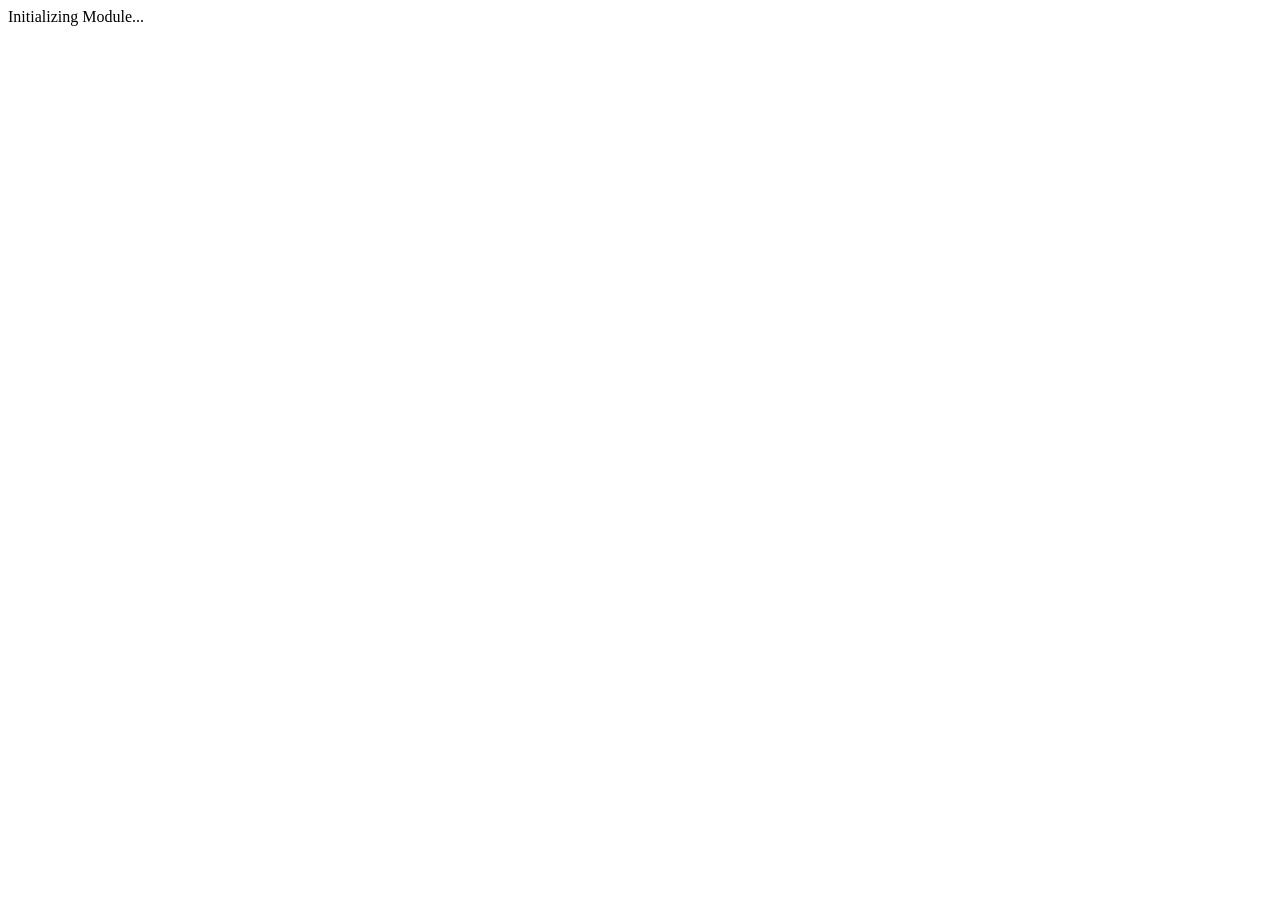
<file: src/main/resources/templates/index.html>
<!DOCTYPE html>
<html class="light" lang="en" xmlns:th="http://www.thymeleaf.org">
<head th:replace="~{fragments/head :: head('Complynt - Executive Dashboard')}"></head>
<body class="bg-surface font-body text-on-surface">
    <main class="ml-64 pt-20 p-8 min-h-screen">
        <div id="dashboard-body">
            <div class="flex items-center justify-center h-[50vh]">
                <div class="animate-spin rounded-full h-12 w-12 border-b-2 border-primary"></div>
                <span class="ml-4 text-on-surface-variant font-bold uppercase tracking-widest text-sm">Initializing Module...</span>
            </div>
        </div>
    </main>

    <div th:replace="~{fragments/scripts :: scripts}"></div>
    <script>
    initLayout('dashboard');

    async function loadDashboard() {
        var el = document.getElementById('dashboard-body');
        try {
            var results = await Promise.all([api.getSummary(), api.getTrend(7), api.getComplaints({ size: 3 })]);
            var summary = results[0], trend = results[1], complaints = results[2];

            el.innerHTML = `
                <!-- KPI Row: Bento Style -->
                <div class="grid grid-cols-1 md:grid-cols-2 lg:grid-cols-4 gap-6 mb-8">
                    ${kpiCard('Risk Score', summary.breachedSlaCount > 0 ? '84.2' : '15.4', 'analytics', summary.breachedSlaCount > 0 ? '+2.4%' : '-1.2%', summary.breachedSlaCount > 0 ? 'text-error' : 'text-emerald-600', 'trending_up')}
                    ${kpiCard('Active Complaints', summary.openCount + summary.inProgressCount, 'rule', summary.openCount + ' awaiting action', 'text-primary', 'check_circle')}
                    ${kpiCard('Resolved (Total)', summary.resolvedCount, 'bolt', 'Life-time resolution', 'text-secondary', 'schedule')}
                    ${kpiCard('Critical Items', summary.escalatedCount, 'report_problem', summary.escalatedCount + ' urgent priority', 'text-tertiary', 'priority_high')}
                </div>

                <!-- Middle Section: Asymmetric Layout -->
                <div class="grid grid-cols-1 lg:grid-cols-3 gap-8 mb-8">
                    <!-- Active Complaints Table (Wide) -->
                    <div class="lg:col-span-2 bg-surface-container-lowest rounded-xl overflow-hidden shadow-[0_12px_40px_rgba(0,88,194,0.04)]">
                        <div class="px-6 py-4 flex justify-between items-center bg-surface-container-low/50">
                            <h2 class="text-sm font-bold uppercase tracking-widest text-on-surface-variant">Active Complaints</h2>
                            <button class="text-xs font-bold text-primary flex items-center gap-1 hover:underline" onclick="window.location.href='/complaints'">
                                VIEW ALL <span class="material-symbols-outlined text-xs">arrow_forward</span>
                            </button>
                        </div>
                        <div class="overflow-x-auto">
                            <table class="w-full text-left">
                                <thead>
                                    <tr class="border-b border-surface-container text-[11px] uppercase tracking-tighter text-on-surface-variant font-bold font-mono">
                                        <th class="px-6 py-4">ID</th>
                                        <th class="px-6 py-4">Entity / Product</th>
                                        <th class="px-6 py-4">Status</th>
                                        <th class="px-6 py-4 text-right">Severity</th>
                                    </tr>
                                </thead>
                                <tbody class="text-sm">
                                    ${(complaints.content || []).map(c => `
                                        <tr class="group hover:bg-primary/5 transition-colors cursor-pointer border-t border-surface-container/30" onclick="window.location.href='/complaint-detail?id=${c.id}'">
                                            <td class="px-6 py-4 font-mono font-semibold text-primary">${c.ticketNumber}</td>
                                            <td class="px-6 py-4">
                                                <div class="flex flex-col">
                                                    <span class="font-bold text-on-surface">${c.title}</span>
                                                    <span class="text-[10px] text-on-surface-variant uppercase font-bold tracking-tight">${productLabel(c.productType)}</span>
                                                </div>
                                            </td>
                                            <td class="px-6 py-4">${statusBadge(c.status)}</td>
                                            <td class="px-6 py-4 text-right">${severityBadge(c.severity)}</td>
                                        </tr>
                                    `).join('') || `<tr><td colspan="4" class="p-8 text-center text-on-surface-variant italic">No active complaints found.</td></tr>`}
                                </tbody>
                            </table>
                        </div>
                    </div>

                    <!-- Resolution Velocity Bar Chart (Narrow) -->
                    <div class="bg-surface-container-lowest rounded-xl p-6 shadow-[0_12px_40px_rgba(0,88,194,0.04)] flex flex-col">
                        <h2 class="text-sm font-bold uppercase tracking-widest text-on-surface-variant mb-6">Complaint Trend</h2>
                        <div id="chart-trend" class="flex-1"></div>
                        <div class="mt-4 pt-4 border-t border-surface-container flex justify-between items-center">
                            <span class="text-xs font-medium text-on-surface-variant">Avg Turnaround</span>
                            <span class="text-sm font-bold data-font text-primary">4.2 Days</span>
                        </div>
                    </div>
                </div>

                <!-- Bottom Section: Contextual Panel -->
                <div class="grid grid-cols-1 lg:grid-cols-4 gap-8">
                    <!-- Security Context Panel -->
                    <div class="lg:col-span-3 bg-surface-container-lowest rounded-xl p-6 shadow-[0_12px_40px_rgba(0,88,194,0.04)]">
                        <div class="flex items-center gap-3 mb-6">
                            <div class="p-2 bg-primary-container/10 rounded-lg text-primary">
                                <span class="material-symbols-outlined">shield_person</span>
                            </div>
                            <div>
                                <h2 class="text-sm font-bold uppercase tracking-widest text-on-surface-variant leading-none">Intelligence Summary</h2>
                                <p class="text-xs text-on-surface-variant mt-1">Automated analysis of current system state</p>
                            </div>
                        </div>
                        <div class="grid grid-cols-1 md:grid-cols-3 gap-6">
                            ${statsMiniCard('SLA Health', summary.breachedSlaCount > 0 ? 'CRITICAL' : 'OPTIMAL', 'vpn_key', summary.breachedSlaCount > 0 ? 'text-error' : 'text-primary')}
                            ${statsMiniCard('Network Load', 'STABLE', 'language', 'text-tertiary')}
                            ${statsMiniCard('Auth Status', 'SECURE', 'lock_person', 'text-primary')}
                        </div>
                    </div>
                    <!-- Quick Action Cards -->
                    <div class="flex flex-col gap-4">
                        <button class="flex-1 p-4 rounded-xl border border-primary/20 hover:bg-primary/5 transition-all flex flex-col justify-center items-center text-center group" onclick="window.location.href='/sla'">
                            <span class="material-symbols-outlined text-primary mb-2 text-3xl group-hover:scale-110 transition-transform">monitoring</span>
                            <span class="text-sm font-bold text-on-surface">Monitor SLAs</span>
                        </button>
                        <button class="flex-1 p-4 rounded-xl border border-primary/20 hover:bg-primary/5 transition-all flex flex-col justify-center items-center text-center group" onclick="window.location.href='/reports'">
                            <span class="material-symbols-outlined text-primary mb-2 text-3xl group-hover:scale-110 transition-transform">mail_lock</span>
                            <span class="text-sm font-bold text-on-surface">Generate Reports</span>
                        </button>
                    </div>
                </div>
            `;

            if (trend && trend.length) {
                var td = {}; trend.forEach(function(t) { td[t.date] = t.count; });
                renderBarChart('chart-trend', td, ['#0070f2']);
            } else {
                document.getElementById('chart-trend').innerHTML = '<div class="flex items-center justify-center h-full text-on-surface-variant italic text-xs">No trend data available.</div>';
            }
        } catch (err) {
            el.innerHTML = `
                <div class="bg-error/5 border border-error/20 p-8 rounded-xl text-center">
                    <span class="material-symbols-outlined text-error text-4xl mb-4">error</span>
                    <h3 class="text-error font-bold mb-2">Systems Unreachable</h3>
                    <p class="text-on-surface-variant text-sm">${err.message}</p>
                </div>
            `;
        }
    }

    function kpiCard(label, value, icon, sub, subColor, trendIcon) {
        return `
            <div class="bg-surface-container-lowest p-5 rounded-xl shadow-[0_12px_40px_rgba(0,88,194,0.04)] flex flex-col justify-between border border-white hover:border-primary/20 transition-all group">
                <div class="flex justify-between items-start mb-4">
                    <div>
                        <p class="text-[10px] font-bold text-on-surface-variant uppercase tracking-wider">${label}</p>
                        <h3 class="text-3xl font-extrabold text-on-surface mt-1 data-font group-hover:text-primary transition-colors">${value}</h3>
                    </div>
                    <div class="w-10 h-10 bg-primary/10 rounded-lg flex items-center justify-center text-primary group-hover:primary-gradient group-hover:text-white transition-all">
                        <span class="material-symbols-outlined text-xl">${icon}</span>
                    </div>
                </div>
                <div class="flex items-center gap-2 text-[10px] font-bold ${subColor} uppercase tracking-tighter">
                    <span class="material-symbols-outlined text-xs">${trendIcon}</span>
                    <span>${sub}</span>
                </div>
            </div>
        `;
    }

    function statsMiniCard(label, value, icon, colorClass) {
        return `
            <div class="p-4 rounded-lg bg-surface border border-outline-variant/15 flex flex-col gap-2">
                <div class="flex items-center gap-2 ${colorClass}">
                    <span class="material-symbols-outlined text-sm font-bold">${icon}</span>
                    <span class="text-[9px] font-bold uppercase tracking-widest">${label}</span>
                </div>
                <div class="flex items-baseline gap-2">
                    <span class="text-lg font-extrabold data-font text-on-surface">${value}</span>
                </div>
            </div>
        `;
    }

    loadDashboard();
    </script>
</body>
</html>
</file>
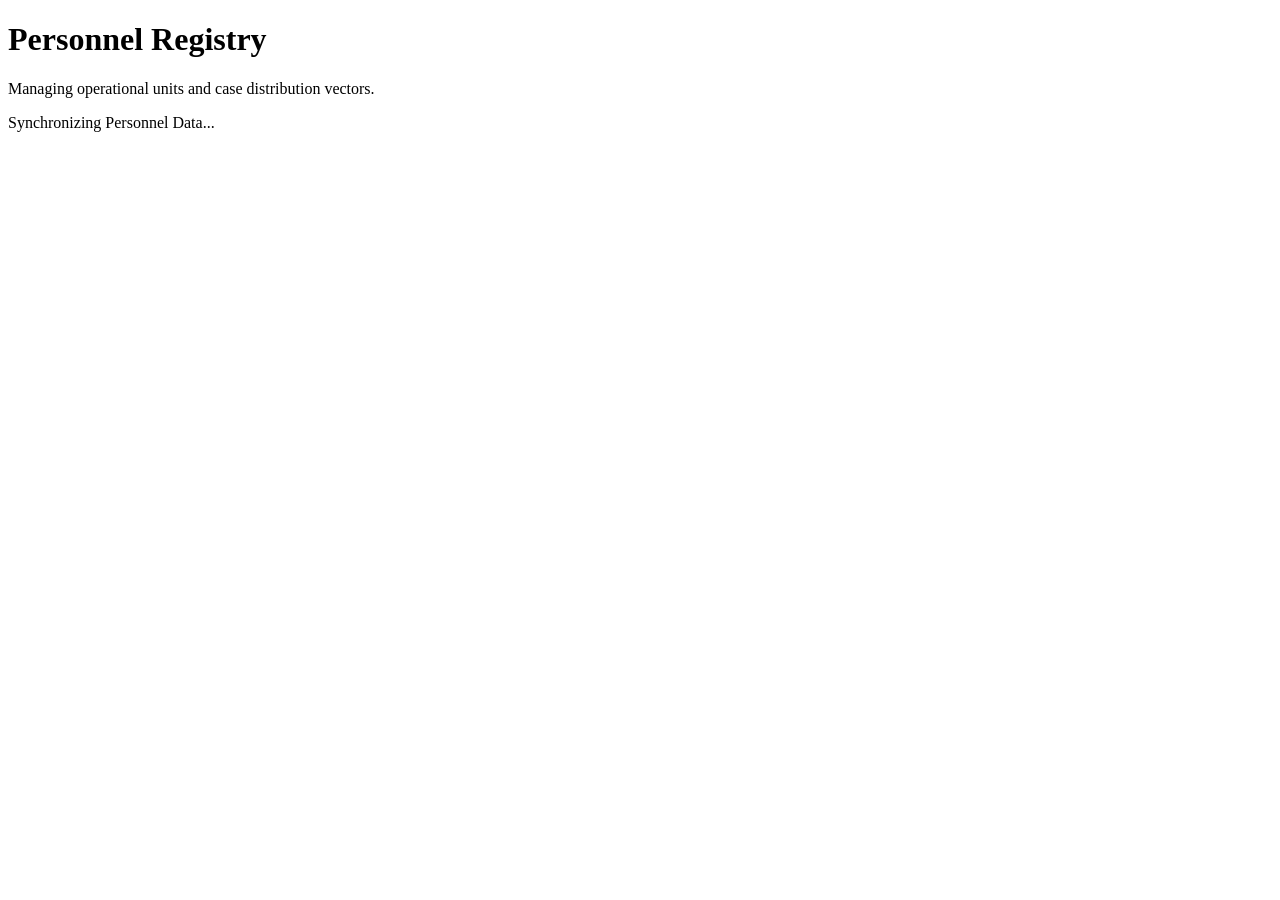
<file: src/main/resources/templates/agents.html>
<!DOCTYPE html>
<html class="light" lang="en" xmlns:th="http://www.thymeleaf.org">
<head th:replace="~{fragments/head :: head('Agent Registry | Complynt')}"></head>
<body class="bg-surface font-body text-on-surface antialiased">
    <main class="ml-64 pt-20 p-8 min-h-screen">
        <div class="mb-8">
            <h1 class="text-3xl font-extrabold font-headline tracking-tight text-on-background">Personnel Registry</h1>
            <p class="text-on-surface-variant text-sm mt-1 italic opacity-80">Managing operational units and case distribution vectors.</p>
        </div>

        <div id="agents-body">
            <div class="flex items-center justify-center h-[50vh]">
                <div class="animate-spin rounded-full h-12 w-12 border-b-2 border-primary"></div>
                <span class="ml-4 text-on-surface-variant font-bold uppercase tracking-widest text-sm">Synchronizing Personnel Data...</span>
            </div>
        </div>
    </main>

    <div th:replace="~{fragments/scripts :: scripts}"></div>
    <script>
    initLayout('agents');

    async function loadAgents() {
        const el = document.getElementById('agents-body');
        try {
            const res = await api.getAgents();
            
            el.innerHTML = `
                <div class="grid grid-cols-1 md:grid-cols-4 gap-6 mb-12">
                    <div class="bg-surface-container-lowest border border-outline-variant/10 rounded-xl p-6 shadow-sm">
                        <div class="flex items-center gap-3 mb-2">
                            <span class="material-symbols-outlined text-primary text-xl">badge</span>
                            <span class="text-[10px] font-bold text-on-surface-variant uppercase tracking-widest">Active Units</span>
                        </div>
                        <div class="text-4xl font-extrabold font-headline text-on-background">${res.length}</div>
                        <div class="text-[10px] text-on-surface-variant/70 font-bold uppercase tracking-tighter mt-1">Operational Personnel</div>
                    </div>
                </div>

                <div class="bg-surface-container-lowest rounded-xl shadow-sm border border-outline-variant/10 overflow-hidden">
                    <div class="px-6 py-4 bg-surface-container-low/50 border-b border-outline-variant/10 flex items-center gap-3">
                        <span class="material-symbols-outlined text-sm text-primary">person_search</span>
                        <h2 class="text-[11px] font-bold uppercase tracking-widest text-on-surface-variant">Managed Agent Directory</h2>
                    </div>
                    <div class="overflow-x-auto">
                        <table class="w-full text-left">
                            <thead>
                                <tr class="bg-surface-container-low/30 border-b border-outline-variant/10">
                                    <th class="px-6 py-3 text-[10px] font-extrabold text-on-surface-variant uppercase tracking-widest">Personnel ID</th>
                                    <th class="px-6 py-3 text-[10px] font-extrabold text-on-surface-variant uppercase tracking-widest">Identifier</th>
                                    <th class="px-6 py-3 text-[10px] font-extrabold text-on-surface-variant uppercase tracking-widest">Operational Role</th>
                                    <th class="px-6 py-3 text-[10px] font-extrabold text-on-surface-variant uppercase tracking-widest">Network Index</th>
                                    <th class="px-6 py-3 text-[10px] font-extrabold text-on-surface-variant uppercase tracking-widest">Registry Status</th>
                                    <th class="px-6 py-3 text-[10px] font-extrabold text-on-surface-variant uppercase tracking-widest">Case Vectors</th>
                                </tr>
                            </thead>
                            <tbody class="divide-y divide-outline-variant/5">
                                ${res.map(a => `
                                    <tr class="hover:bg-primary/[0.02] transition-colors group">
                                        <td class="px-6 py-4">
                                            <span class="data-font text-[10px] font-bold text-on-surface-variant px-2 py-0.5 bg-surface-container rounded border border-outline-variant/10">AGT-${a.id.toString().padStart(4,'0')}</span>
                                        </td>
                                        <td class="px-6 py-4">
                                            <div class="flex items-center gap-3">
                                                <div class="w-8 h-8 rounded-full bg-primary/10 text-primary flex items-center justify-center font-bold text-xs">${a.name.charAt(0)}</div>
                                                <span class="text-sm font-bold text-on-surface">${a.name}</span>
                                            </div>
                                        </td>
                                        <td class="px-6 py-4 text-[10px] font-bold text-on-surface-variant uppercase tracking-tighter">${a.role}</td>
                                        <td class="px-6 py-4 text-xs font-mono italic text-on-surface-variant">${a.email}</td>
                                        <td class="px-6 py-4">
                                            <span class="px-2 py-0.5 bg-primary/10 text-primary text-[10px] font-extrabold uppercase tracking-widest rounded-full border border-primary/10">Active</span>
                                        </td>
                                        <td class="px-6 py-4">
                                            <a href="/complaints" class="flex items-center gap-1 text-[10px] font-bold text-primary uppercase tracking-widest hover:translate-x-1 transition-transform">
                                                Queue Status <span class="material-symbols-outlined text-sm">chevron_right</span>
                                            </a>
                                        </td>
                                    </tr>
                                `).join('')}
                            </tbody>
                        </table>
                    </div>
                </div>
            `;
        } catch(err) {
            el.innerHTML = `<div class="p-8 bg-error/5 text-error font-bold uppercase tracking-widest text-xs rounded-xl border border-error/10">Personnel Registry Failure: ${err.message}</div>`;
        }
    }

    loadAgents();
    </script>
</body>
</html>
</file>
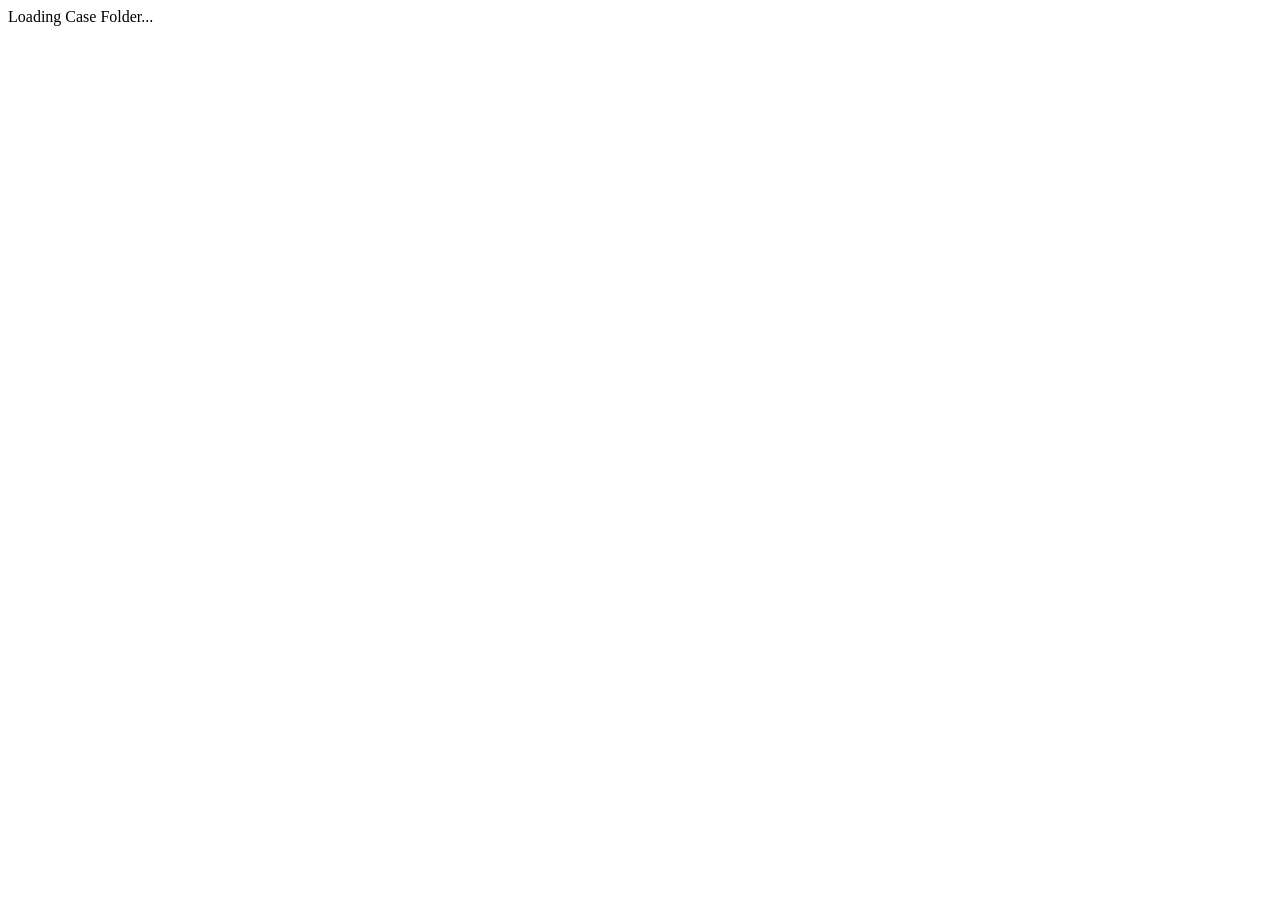
<file: src/main/resources/templates/complaint-detail.html>
<!DOCTYPE html>
<html class="light" lang="en" xmlns:th="http://www.thymeleaf.org">
<head th:replace="~{fragments/head :: head('Case Detail | Complynt')}"></head>
<body class="bg-surface font-body text-on-surface antialiased">
    <main class="ml-64 pt-20 p-8 min-h-screen">
        <div id="detail-body">
            <div class="flex items-center justify-center h-[50vh]">
                <div class="animate-spin rounded-full h-12 w-12 border-b-2 border-primary"></div>
                <span class="ml-4 text-on-surface-variant font-bold uppercase tracking-widest text-sm">Loading Case Folder...</span>
            </div>
        </div>
    </main>

    <div th:replace="~{fragments/scripts :: scripts}"></div>
    <script>
    const urlParams = new URLSearchParams(window.location.search);
    const compId = urlParams.get('id');
    initLayout('complaints');

    function formatAuditLine(a) {
        let s = String(a.action || '');
        if (a.oldValue != null || a.newValue != null) {
            s += ' — ' + (a.oldValue || '—') + ' → ' + (a.newValue || '—');
        }
        return s;
    }

    function passbookHtml(c) {
        const cu = c.customer;
        const name = (cu && cu.fullName) ? cu.fullName : (c.clientDisplayName || 'Unknown');
        const email = (cu && cu.email) ? cu.email : (c.contactEmail || '—');
        const phone = (cu && cu.phone) ? cu.phone : (c.customerPhone || '—');
        const acct = (cu && cu.accountNumber) ? cu.accountNumber : '—';
        const bank = (cu && cu.bankName) ? cu.bankName : 'Somaiya Demo Bank Ltd.';
        const ifsc = (cu && cu.ifscCode) ? cu.ifscCode : '—';
        const accType = (cu && cu.accountType) ? cu.accountType : 'Savings Bank';
        const bal = (cu && cu.availableBalanceDisplay) ? cu.availableBalanceDisplay : '—';
        const custNo = (cu && cu.customerNumber) ? cu.customerNumber : '—';

        return `
        <div class="space-y-6">
            <div>
                <dt class="text-[10px] font-bold text-on-surface-variant uppercase tracking-widest mb-3 border-b border-outline-variant/10 pb-1">Account Identity</dt>
                <div class="space-y-3">
                    ${metadataItem('Bank name', bank, 'account_balance')}
                    ${metadataItem('Account Number', acct, 'badge')}
                    ${metadataItem('Customer ID', custNo, 'fingerprint')}
                    ${metadataItem('IFSC Code', ifsc, 'pin')}
                    ${metadataItem('Account Type', accType, 'account_tree')}
                </div>
            </div>
            <div>
                <dt class="text-[10px] font-bold text-on-surface-variant uppercase tracking-widest mb-3 border-b border-outline-variant/10 pb-1">Profile & Contact</dt>
                <div class="space-y-3">
                    ${metadataItem('Full Name', name, 'person')}
                    ${metadataItem('Phone Number', phone, 'call')}
                    ${metadataItem('Email Address', email, 'mail')}
                </div>
            </div>
            <div class="pt-4 border-t border-outline-variant/10">
                <div class="bg-primary/5 rounded-lg p-3">
                    ${metadataItem('Available Balance', bal, 'payments')}
                </div>
            </div>
        </div>
        `;
    }

    function buildTimeline(c) {
        const items = [];
        (c.auditLogs || []).forEach(function (a) {
            items.push({
                type: 'AUDIT',
                createdAt: a.timestamp,
                content: formatAuditLine(a),
                actor: a.performedBy || 'System'
            });
        });
        (c.comments || []).forEach(function (cm) {
            items.push({
                type: cm.isInternal ? 'INTERNAL' : 'COMMENT',
                createdAt: cm.createdAt,
                content: cm.content,
                actor: (cm.authorName || '') + (cm.authorRole ? ' (' + cm.authorRole + ')' : '')
            });
        });
        items.sort(function (a, b) { return new Date(a.createdAt) - new Date(b.createdAt); });
        return items;
    }

    async function loadDetail() {
        var el = document.getElementById('detail-body');
        if (!compId) {
            el.innerHTML = '<div class="p-8 bg-error/10 text-error rounded-xl font-bold">Error: No complaint ID provided.</div>';
            return;
        }

        try {
            const results = await Promise.all([api.getComplaint(compId), api.getAgents()]);
            const c = results[0];
            const agents = results[1] || [];
            const timeline = buildTimeline(c);
            const assignOpts = agents.map(function (ag) {
                const sel = c.assignedAgent && c.assignedAgent.id === ag.id ? ' selected' : '';
                return '<option value="' + ag.id + '"' + sel + '>' + ag.name + ' (' + (ag.role || 'AGENT') + ')</option>';
            }).join('');

            el.innerHTML = `
                <!-- Top Header: Case Identity -->
                <div class="mb-8 flex flex-col md:flex-row md:items-end justify-between gap-4">
                    <div>
                        <div class="flex items-center gap-3 mb-2">
                            <span class="px-2 py-0.5 bg-primary/10 text-primary text-[10px] font-bold font-mono rounded">#${c.ticketNumber}</span>
                            ${statusBadge(c.status)}
                        </div>
                        <h1 class="text-3xl font-extrabold font-headline tracking-tight text-on-background">${c.title}</h1>
                        <p class="text-on-surface-variant text-sm mt-1">Managed Entity: <span class="font-bold text-on-surface">${c.clientDisplayName || (c.customer ? c.customer.fullName : 'Unknown')}</span> | Channel: <span class="uppercase font-mono text-[10px] bg-surface-container px-1.5 py-0.5 rounded">${c.channel || 'DIRECT'}</span></p>
                    </div>
                    <div class="flex gap-3">
                        <button class="px-6 py-2.5 rounded-lg border border-outline-variant text-xs font-bold text-on-surface-variant hover:bg-surface-container transition-colors" onclick="window.history.back()">Back to Ledger</button>
                        <button class="primary-gradient px-8 py-2.5 rounded-lg text-xs font-bold text-white shadow-lg shadow-primary/20 flex items-center gap-2 transition-all active:scale-95" onclick="toggleActionPanel()">
                            Account Actions
                            <span class="material-symbols-outlined text-sm">expand_more</span>
                        </button>
                    </div>
                </div>

                <div class="grid grid-cols-1 lg:grid-cols-3 gap-8">
                    <!-- Right/Main Column: Detailed Documentation -->
                    <div class="lg:col-span-2 space-y-8">
                        <!-- Primary Folder: Description -->
                        <div class="bg-surface-container-lowest rounded-xl shadow-sm border border-outline-variant/10 overflow-hidden">
                            <div class="px-6 py-4 bg-surface-container-low/50 border-b border-outline-variant/10 flex items-center gap-3">
                                <span class="material-symbols-outlined text-sm text-primary">description</span>
                                <h2 class="text-[11px] font-bold uppercase tracking-widest text-on-surface-variant">Complaint Narrative</h2>
                            </div>
                            <div class="p-6">
                                <p class="text-sm leading-relaxed text-on-surface-variant whitespace-pre-wrap">${c.description}</p>
                                ${(c.attachmentUrls && c.attachmentUrls.length) ? `
                                <div class="mt-6 pt-6 border-t border-outline-variant/10">
                                    <p class="text-[10px] font-bold uppercase tracking-widest text-on-surface-variant mb-3">Supporting attachments</p>
                                    <div class="flex flex-wrap gap-3">
                                        ${c.attachmentUrls.map(function (u) {
                                            return '<a href="' + u + '" target="_blank" rel="noopener" class="block"><img src="' + u + '" class="max-h-48 rounded-lg border border-outline-variant/20 object-cover max-w-full" alt="Attachment" onerror="this.style.display=\'none\'"/></a>';
                                        }).join('')}
                                    </div>
                                </div>` : ''}
                            </div>
                        </div>

                        <!-- Technical Ledger: Details -->
                        <div class="bg-surface-container-lowest rounded-xl shadow-sm border border-outline-variant/10 overflow-hidden">
                            <div class="px-6 py-4 bg-surface-container-low/50 border-b border-outline-variant/10 flex items-center gap-3">
                                <span class="material-symbols-outlined text-sm text-primary">terminal</span>
                                <h2 class="text-[11px] font-bold uppercase tracking-widest text-on-surface-variant">Technical Metadata</h2>
                            </div>
                            <div class="p-6 grid grid-cols-1 md:grid-cols-2 gap-y-6 gap-x-12">
                                ${metadataItem('Product Category', productLabel(c.productType), 'inventory_2')}
                                ${metadataItem('Issue Classification', (c.issueType || 'OTHER').replace(/_/g, ' '), 'category')}
                                ${metadataItem('Severity Tier', severityBadge(c.severity), 'priority_high')}
                                ${metadataItem('Filing Date', formatDate(c.createdAt), 'event')}
                                ${metadataItem('Last Activity', formatDate(c.updatedAt), 'update')}
                                ${metadataItem('SLA Status', slaBadge(c.sla || c.slaStatus), 'timer')}
                            </div>
                        </div>

                        <!-- Audit Trail: Timeline -->
                        <div class="bg-surface-container-lowest rounded-xl shadow-sm border border-outline-variant/10 overflow-hidden">
                            <div class="px-6 py-4 bg-surface-container-low/50 border-b border-outline-variant/10 flex items-center gap-3">
                                <span class="material-symbols-outlined text-sm text-primary">history</span>
                                <h2 class="text-[11px] font-bold uppercase tracking-widest text-on-surface-variant">Case Audit Trail</h2>
                            </div>
                            <div class="p-6 space-y-6">
                                ${timeline.length > 0 ? timeline.map((t, idx) => `
                                    <div class="relative pl-8 pb-6 last:pb-0">
                                        ${idx < timeline.length - 1 ? '<div class="absolute left-3 top-2 bottom-0 w-[1px] bg-outline-variant/30"></div>' : ''}
                                        <div class="absolute left-1.5 top-1.5 w-3 h-3 rounded-full border-2 border-primary bg-surface-container-lowest"></div>
                                        <div class="flex flex-col gap-1">
                                            <div class="flex items-center gap-2">
                                                <span class="text-[10px] font-bold font-mono text-primary bg-primary/5 px-2 py-0.5 rounded uppercase tracking-tighter">${t.type || 'LOG'}</span>
                                                <span class="text-[10px] text-on-surface-variant uppercase font-bold tracking-tight">${formatDate(t.createdAt)}</span>
                                            </div>
                                            <p class="text-sm text-on-surface mt-1 whitespace-pre-wrap">${t.content}</p>
                                            <span class="text-[10px] text-on-surface-variant italic">— ${t.actor || 'System'}</span>
                                        </div>
                                    </div>
                                `).join('') : '<p class="text-xs text-on-surface-variant italic">No audit events recorded.</p>'}
                            </div>
                        </div>
                    </div>

                    <!-- Left/Sidebar Column: Entity & Actions -->
                    <div class="space-y-8">
                        <!-- Entity Context -->
                        <div class="bg-surface-container rounded-xl shadow-md border border-outline-variant/20 overflow-hidden">
                            <div class="px-6 py-4 bg-surface-container-highest/30 border-b border-outline-variant/10 flex items-center gap-2">
                                <span class="material-symbols-outlined text-sm text-primary">person</span>
                                <h2 class="text-[11px] font-bold uppercase tracking-widest text-on-surface-variant">Customer Profile</h2>
                            </div>
                            <div class="p-4">
                                ${passbookHtml(c)}
                                <button class="w-full mt-4 py-2.5 rounded-lg border border-outline-variant/30 text-[10px] font-extrabold uppercase tracking-widest text-on-surface-variant hover:bg-surface-container transition-all" onclick="window.location.href='/customers'">Open Customer 360 registry</button>
                            </div>
                        </div>

                        <!-- Rapid Actions -->
                        <div id="action-panel" class="bg-surface-container-lowest rounded-xl shadow-sm border border-outline-variant/10 overflow-hidden">
                            <div class="px-6 py-4 bg-surface-container-low/50 border-b border-outline-variant/10">
                                <h2 class="text-[11px] font-bold uppercase tracking-widest text-on-surface-variant">Workflow Management</h2>
                            </div>
                            <div class="p-6 space-y-4">
                                <div>
                                    <label class="text-[10px] font-bold text-on-surface-variant uppercase tracking-widest block mb-2">Update Stage</label>
                                    <select id="status-update" class="w-full bg-surface-container border border-outline-variant/20 rounded-lg py-2.5 px-3 text-sm focus:ring-2 focus:ring-primary/20 outline-none transition-all">
                                        <option value="OPEN" ${c.status === 'OPEN' ? 'selected' : ''}>Open (New)</option>
                                        <option value="IN_PROGRESS" ${c.status === 'IN_PROGRESS' ? 'selected' : ''}>In Progress</option>
                                        <option value="RESOLVED" ${c.status === 'RESOLVED' ? 'selected' : ''}>Mark Resolved</option>
                                        <option value="ESCALATED" ${c.status === 'ESCALATED' ? 'selected' : ''}>Escalate Case</option>
                                        <option value="CLOSED" ${c.status === 'CLOSED' ? 'selected' : ''}>Archive / Close</option>
                                    </select>
                                </div>
                                <div>
                                    <label class="text-[10px] font-bold text-on-surface-variant uppercase tracking-widest block mb-2">Assign / escalate to agent</label>
                                    <select id="assign-agent" class="w-full bg-surface-container border border-outline-variant/20 rounded-lg py-2.5 px-3 text-sm focus:ring-2 focus:ring-primary/20 outline-none transition-all">
                                        <option value="">— No reassignment —</option>
                                        ${assignOpts}
                                    </select>
                                    <p class="text-[9px] text-on-surface-variant mt-1">Pick the agent who will own this escalation. Use the button below for a one-step hand-off (status → ESCALATED + assign + audit + email to agent).</p>
                                </div>
                                <div>
                                    <label class="text-[10px] font-bold text-on-surface-variant uppercase tracking-widest block mb-2">Internal Note</label>
                                    <textarea id="note-content" class="w-full bg-surface-container border border-outline-variant/20 rounded-lg py-2.5 px-3 text-sm focus:ring-2 focus:ring-primary/20 outline-none transition-all min-h-[100px]" placeholder="Summary of investigation..."></textarea>
                                </div>
                                <div class="rounded-lg border border-outline-variant/15 bg-surface-container-low/30 p-3 space-y-2">
                                    <label class="flex items-center gap-2 cursor-pointer text-xs font-bold text-on-surface">
                                        <input type="checkbox" id="sync-notify-customer" class="rounded border-outline-variant"/>
                                        Email customer after sync
                                    </label>
                                    <p class="text-[9px] text-on-surface-variant">Runs only when you click Synchronize Changes. Uses the case email or customer email; if none is on file, messages go to the configured fallback inbox.</p>
                                    <div>
                                        <label class="text-[10px] font-bold text-on-surface-variant uppercase tracking-widest block mb-1">Customer message</label>
                                        <textarea id="sync-customer-message" class="w-full bg-surface-container border border-outline-variant/20 rounded-lg py-2 px-3 text-sm min-h-[72px]" placeholder="Message sent to the customer if the box above is checked..."></textarea>
                                    </div>
                                    <div>
                                        <label class="text-[10px] font-bold text-on-surface-variant uppercase tracking-widest block mb-1">Notify channel</label>
                                        <select id="sync-notify-channel" class="w-full bg-surface-container border border-outline-variant/20 rounded-lg py-2 px-3 text-sm">
                                            <option value="AUTO" selected>Same as case (recommended)</option>
                                            <option value="EMAIL">Email only</option>
                                            <option value="WHATSAPP">WhatsApp only</option>
                                        </select>
                                    </div>
                                </div>
                                <button class="w-full primary-gradient text-white py-3 rounded-lg text-sm font-bold shadow-lg shadow-primary/20 hover:opacity-90 active:scale-95 transition-all flex justify-center items-center gap-2" onclick="commitUpdate()">
                                    <span class="material-symbols-outlined text-sm">database</span>
                                    Synchronize Changes
                                </button>
                                <button type="button" class="w-full mt-2 py-3 rounded-lg border-2 border-[#7a1f32] bg-[#faf6ed] text-[#5c1624] text-xs font-extrabold uppercase tracking-widest hover:bg-[#f0e8d8] transition-all flex justify-center items-center gap-2" onclick="escalateHandoff()">
                                    <span class="material-symbols-outlined text-sm">upgrade</span>
                                    Escalate &amp; hand off to selected agent
                                </button>
                                <button class="w-full mt-2 py-2 rounded-lg border border-primary/20 text-[10px] font-extrabold uppercase tracking-widest text-primary hover:bg-primary/5 transition-all" onclick="runAi()">Run AI Classification</button>
                            </div>
                        </div>

                        <div class="bg-surface-container-lowest rounded-xl shadow-sm border border-outline-variant/10 overflow-hidden">
                            <div class="px-6 py-4 bg-surface-container-low/50 border-b border-outline-variant/10">
                                <h2 class="text-[11px] font-bold uppercase tracking-widest text-on-surface-variant">Contact customer</h2>
                            </div>
                            <div class="p-6 space-y-3">
                                <p class="text-[10px] text-on-surface-variant leading-relaxed">Default matches how the customer contacted you (email vs WhatsApp). If there is no email on the complaint or customer, the message is sent to the ops fallback address configured on the server.</p>
                                <div>
                                    <label class="text-[10px] font-bold text-on-surface-variant uppercase tracking-widest block mb-1">Channel</label>
                                    <select id="notify-channel" class="w-full bg-surface-container border border-outline-variant/20 rounded-lg py-2 px-3 text-sm">
                                        <option value="AUTO" selected>Same as case (recommended)</option>
                                        <option value="EMAIL">Email only</option>
                                        <option value="WHATSAPP">WhatsApp only</option>
                                    </select>
                                </div>
                                <div>
                                    <label class="text-[10px] font-bold text-on-surface-variant uppercase tracking-widest block mb-1">Message type</label>
                                    <select id="notify-type" class="w-full bg-surface-container border border-outline-variant/20 rounded-lg py-2 px-3 text-sm">
                                        <option value="INFO_REQUEST">Ask for more information</option>
                                        <option value="RESOLUTION">Resolution / closure update</option>
                                        <option value="OTHER">General message</option>
                                    </select>
                                </div>
                                <div>
                                    <label class="text-[10px] font-bold text-on-surface-variant uppercase tracking-widest block mb-1">Message</label>
                                    <textarea id="notify-body" class="w-full bg-surface-container border border-outline-variant/20 rounded-lg py-2 px-3 text-sm min-h-[100px]" placeholder="Your message to the customer..."></textarea>
                                </div>
                                <button type="button" class="w-full py-2.5 rounded-lg bg-secondary text-white text-xs font-bold hover:opacity-90 flex items-center justify-center gap-2" onclick="sendCustomerNotify()">
                                    <span class="material-symbols-outlined text-sm">send</span> Send to customer
                                </button>
                            </div>
                        </div>
                    </div>
                </div>
            `;
        } catch (err) {
            el.innerHTML = `<div class="p-8 bg-error/10 text-error rounded-xl font-bold">Failed to synchronize case data: ${err.message}</div>`;
        }
    }

    function metadataItem(label, val, icon) {
        return `
            <div class="flex items-start gap-3">
                <span class="material-symbols-outlined text-outline-variant text-lg mt-0.5">${icon}</span>
                <div>
                    <dt class="text-[10px] font-bold text-on-surface-variant uppercase tracking-widest">${label}</dt>
                    <dd class="text-sm font-bold text-on-surface mt-0.5">${val}</dd>
                </div>
            </div>
        `;
    }

    async function escalateHandoff() {
        var assignEl = document.getElementById('assign-agent');
        var agentId = assignEl && assignEl.value ? parseInt(assignEl.value, 10) : NaN;
        if (!agentId) {
            showToast('Select an agent in “Assign / escalate to agent”, then use this button.', 'error');
            return;
        }
        var note = document.getElementById('note-content') ? document.getElementById('note-content').value.trim() : '';
        try {
            await api.escalateComplaint(compId, {
                targetAgentId: agentId,
                internalNote: note || null,
                notifyAssignedAgent: true
            });
            showToast('Case escalated, reassigned, and the agent was emailed (if SMTP is configured).', 'success');
            setTimeout(function () { loadDetail(); }, 800);
        } catch (e) {
            showToast('Escalation failed: ' + (e.message || e), 'error');
        }
    }

    async function commitUpdate() {
        const nextStatus = document.getElementById('status-update').value;
        const note = document.getElementById('note-content').value.trim();
        const assignEl = document.getElementById('assign-agent');
        const assignRaw = assignEl && assignEl.value ? assignEl.value : '';
        const assignToAgentId = assignRaw ? parseInt(assignRaw, 10) : null;
        const notifyAfter = document.getElementById('sync-notify-customer') && document.getElementById('sync-notify-customer').checked;
        const customerMsg = document.getElementById('sync-customer-message') ? document.getElementById('sync-customer-message').value.trim() : '';
        const notifyChannel = document.getElementById('sync-notify-channel') ? document.getElementById('sync-notify-channel').value : 'AUTO';

        if (nextStatus === 'RESOLVED' && !note) {
            showToast('Investigation summary is mandatory for resolution states.', 'error');
            return;
        }
        if (notifyAfter && !customerMsg) {
            showToast('Enter a customer message or uncheck “Email customer after sync”.', 'error');
            return;
        }

        try {
            const payload = {
                status: nextStatus,
                note: note || null,
                assignToAgentId: assignToAgentId,
                notifyCustomer: !!notifyAfter,
                customerNotifyMessage: notifyAfter ? customerMsg : null,
                notifyChannel: notifyAfter ? notifyChannel : null
            };
            await api.updateStatus(compId, payload);
            showToast('Case synchronized successfully. Ledger updated.', 'success');
            if (document.getElementById('sync-customer-message')) document.getElementById('sync-customer-message').value = '';
            if (document.getElementById('sync-notify-customer')) document.getElementById('sync-notify-customer').checked = false;
            setTimeout(() => loadDetail(), 1000);
        } catch (err) {
            showToast('Synchronization error: ' + err.message, 'error');
        }
    }

    async function runAi() {
        showToast('Running AI Analysis...', 'info');
        try {
            await api.classifyComplaint(compId);
            showToast('Analysis complete. Classification updated.', 'success');
            setTimeout(() => loadDetail(), 1000);
        } catch(e) { showToast(e.message, 'error'); }
    }

    async function sendCustomerNotify() {
        const channel = document.getElementById('notify-channel').value || 'AUTO';
        const messageType = document.getElementById('notify-type').value;
        const message = document.getElementById('notify-body').value.trim();
        if (!message) {
            showToast('Enter a message for the customer.', 'error');
            return;
        }
        try {
            await api.notifyCustomer(compId, { channel: channel, messageType: messageType, message: message });
            showToast('Notification sent.', 'success');
            document.getElementById('notify-body').value = '';
            setTimeout(() => loadDetail(), 800);
        } catch (e) {
            showToast(e.message || 'Send failed', 'error');
        }
    }

    function toggleActionPanel() {
        const panel = document.getElementById('action-panel');
        panel.scrollIntoView({ behavior: 'smooth', block: 'center' });
        panel.classList.add('ring-2', 'ring-primary/50');
        setTimeout(() => panel.classList.remove('ring-2', 'ring-primary/50'), 2000);
    }

    loadDetail();
    </script>
</body>
</html>
</file>
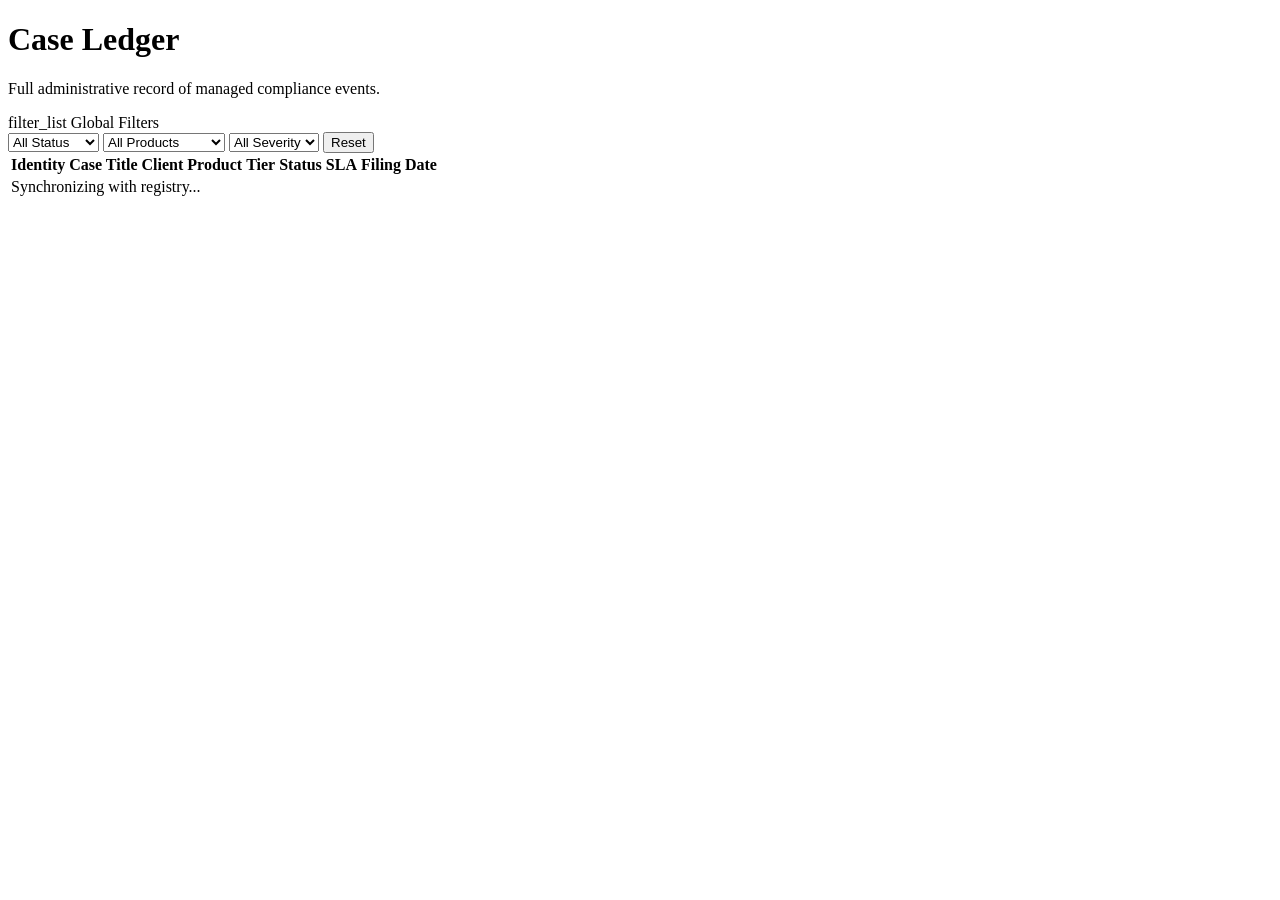
<file: src/main/resources/templates/complaints.html>
<!DOCTYPE html>
<html class="light" lang="en" xmlns:th="http://www.thymeleaf.org">
<head th:replace="~{fragments/head :: head('Complaints Ledger | Complynt')}"></head>
<body class="bg-surface font-body text-on-surface antialiased">
    <main class="ml-64 pt-20 p-8 min-h-screen">
        <div class="mb-8">
            <h1 class="text-3xl font-extrabold font-headline tracking-tight text-on-background">Case Ledger</h1>
            <p class="text-on-surface-variant text-sm mt-1 italic opacity-80">Full administrative record of managed compliance events.</p>
        </div>

        <div class="bg-surface-container-lowest rounded-xl shadow-sm border border-outline-variant/10 overflow-hidden">
            <!-- Filter Toolbar -->
            <div class="px-6 py-4 bg-surface-container-low/50 border-b border-outline-variant/10 flex flex-wrap items-center gap-4">
                <div class="flex items-center gap-2">
                    <span class="material-symbols-outlined text-sm text-on-surface-variant">filter_list</span>
                    <span class="text-[10px] font-bold text-on-surface-variant uppercase tracking-widest">Global Filters</span>
                </div>
                
                <select id="f-status" onchange="loadList()" class="bg-surface-container border border-outline-variant/20 rounded-lg py-1.5 px-3 text-xs focus:ring-1 focus:ring-primary/20 outline-none transition-all">
                    <option value="">All Status</option><option value="OPEN">Open</option><option value="IN_PROGRESS">In Progress</option>
                    <option value="RESOLVED">Resolved</option><option value="ESCALATED">Escalated</option><option value="CLOSED">Closed</option>
                </select>

                <select id="f-product" onchange="loadList()" class="bg-surface-container border border-outline-variant/20 rounded-lg py-1.5 px-3 text-xs focus:ring-1 focus:ring-primary/20 outline-none transition-all">
                    <option value="">All Products</option><option value="CREDIT_CARD">Credit Card</option><option value="HOME_LOAN">Home Loan</option>
                    <option value="SAVINGS_ACCOUNT">Savings Account</option><option value="FIXED_DEPOSIT">Fixed Deposit</option>
                    <option value="INSURANCE">Insurance</option><option value="PERSONAL_LOAN">Personal Loan</option><option value="OTHER">Other</option>
                </select>

                <select id="f-severity" onchange="loadList()" class="bg-surface-container border border-outline-variant/20 rounded-lg py-1.5 px-3 text-xs focus:ring-1 focus:ring-primary/20 outline-none transition-all">
                    <option value="">All Severity</option><option value="P1">P1 Critical</option><option value="P2">P2 High</option>
                    <option value="P3">P3 Medium</option><option value="P4">P4 Low</option>
                </select>

                <button onclick="clearFilters()" class="text-[10px] font-bold text-primary uppercase tracking-widest hover:underline px-2">Reset</button>
            </div>

            <!-- Table -->
            <div class="overflow-x-auto">
                <table class="w-full text-left">
                    <thead>
                        <tr class="bg-surface-container-low/30 border-b border-outline-variant/10">
                            <th class="px-6 py-3 text-[10px] font-extrabold text-on-surface-variant uppercase tracking-widest">Identity</th>
                            <th class="px-6 py-3 text-[10px] font-extrabold text-on-surface-variant uppercase tracking-widest">Case Title</th>
                            <th class="px-6 py-3 text-[10px] font-extrabold text-on-surface-variant uppercase tracking-widest">Client</th>
                            <th class="px-6 py-3 text-[10px] font-extrabold text-on-surface-variant uppercase tracking-widest">Product</th>
                            <th class="px-6 py-3 text-[10px] font-extrabold text-on-surface-variant uppercase tracking-widest">Tier</th>
                            <th class="px-6 py-3 text-[10px] font-extrabold text-on-surface-variant uppercase tracking-widest">Status</th>
                            <th class="px-6 py-3 text-[10px] font-extrabold text-on-surface-variant uppercase tracking-widest">SLA</th>
                            <th class="px-6 py-3 text-[10px] font-extrabold text-on-surface-variant uppercase tracking-widest">Filing Date</th>
                        </tr>
                    </thead>
                    <tbody id="tbody" class="divide-y divide-outline-variant/5">
                        <tr>
                            <td colspan="8" class="px-6 py-12 text-center text-on-surface-variant text-sm italic">Synchronizing with registry...</td>
                        </tr>
                    </tbody>
                </table>
            </div>

            <!-- Pagination -->
            <div id="paging" class="px-6 py-4 bg-surface-container-low/20 border-t border-outline-variant/10 flex items-center justify-between">
                <!-- Dynamic Content -->
            </div>
        </div>
    </main>

    <div th:replace="~{fragments/scripts :: scripts}"></div>
    <script>
    initLayout('complaints');
    var curPage = 0;

    function clearFilters() { 
        document.getElementById('f-status').value=''; 
        document.getElementById('f-product').value=''; 
        document.getElementById('f-severity').value=''; 
        loadList(); 
    }

    async function loadList(page) {
        curPage = page || 0;
        var tbody = document.getElementById('tbody');
        tbody.innerHTML = '<tr><td colspan="8" class="px-6 py-12 text-center"><div class="animate-spin inline-block h-6 w-6 border-2 border-primary border-b-transparent rounded-full mb-2"></div><p class="text-[10px] font-bold uppercase tracking-widest text-on-surface-variant">Accessing Data...</p></td></tr>';
        
        try {
            var data = await api.getComplaints({ 
                page: curPage, size: 12,
                status: document.getElementById('f-status').value,
                productType: document.getElementById('f-product').value,
                severity: document.getElementById('f-severity').value 
            });
            
            var list = data.content || [];
            if (!list.length) {
                tbody.innerHTML = '<tr><td colspan="8" class="px-6 py-12 text-center text-on-surface-variant italic">No matched records found in current view.</td></tr>';
            } else {
                tbody.innerHTML = list.map(function(c) {
                    return `
                        <tr onclick="window.location.href='/complaint-detail?id=${c.id}'" class="hover:bg-primary/[0.02] cursor-pointer transition-colors group">
                            <td class="px-6 py-4">
                                <span class="data-font text-[10px] font-bold text-primary px-2 py-0.5 bg-primary/5 rounded border border-primary/10 group-hover:bg-primary group-hover:text-white transition-all whitespace-nowrap">#${c.ticketNumber || 'N/A'}</span>
                            </td>
                            <td class="px-6 py-4">
                                <div class="font-bold text-on-surface text-sm tracking-tight">${c.title || 'Untitled Case'}</div>
                                <div class="text-[10px] text-on-surface-variant/70 uppercase font-mono">${c.channel || 'DIRECT'}</div>
                            </td>
                            <td class="px-6 py-4 text-sm text-on-surface font-medium">${c.clientDisplayName || (c.customer && c.customer.fullName) || 'Anonymous'}</td>
                            <td class="px-6 py-4 text-[10px] font-bold text-on-surface-variant uppercase tracking-tighter">${productLabel(c.productType)}</td>
                            <td class="px-6 py-4">${severityBadge(c.severity)}</td>
                            <td class="px-6 py-4">${statusBadge(c.status)}</td>
                            <td class="px-6 py-4">${slaBadge(c.slaStatus)}</td>
                            <td class="px-6 py-4 text-[10px] text-on-surface-variant font-bold font-mono">${formatDateShort(c.createdAt)}</td>
                        </tr>
                    `;
                }).join('');
            }

            // Pagination Render
            var tp = data.totalPages || 0;
            var pg = document.getElementById('paging');
            if (tp <= 1) { 
                pg.innerHTML = '<span class="text-[10px] font-bold text-on-surface-variant/50 uppercase tracking-widest">End of Record</span>'; 
                return; 
            }
            
            pg.innerHTML = `
                <button ${curPage === 0 ? 'disabled' : ''} onclick="loadList(${curPage - 1})" class="px-4 py-1.5 rounded-lg border border-outline-variant/30 text-[10px] font-bold uppercase tracking-widest hover:bg-surface-container disabled:opacity-30 transition-all flex items-center gap-1">
                    <span class="material-symbols-outlined text-xs">chevron_left</span> Previous
                </button>
                <span class="text-[10px] font-bold text-on-surface-variant uppercase tracking-widest">Entry Group ${curPage + 1} of ${tp}</span>
                <button ${curPage >= tp - 1 ? 'disabled' : ''} onclick="loadList(${curPage + 1})" class="px-4 py-1.5 rounded-lg border border-outline-variant/30 text-[10px] font-bold uppercase tracking-widest hover:bg-surface-container disabled:opacity-30 transition-all flex items-center gap-1">
                    Next <span class="material-symbols-outlined text-xs">chevron_right</span>
                </button>
            `;
        } catch (err) { 
            tbody.innerHTML = `<tr><td colspan="8" class="px-6 py-12 text-center text-error font-bold uppercase tracking-widest text-xs">Synchronizer Error: ${err.message}</td></tr>`; 
        }
    }

    loadList();
    </script>
</body>
</html>
</file>
